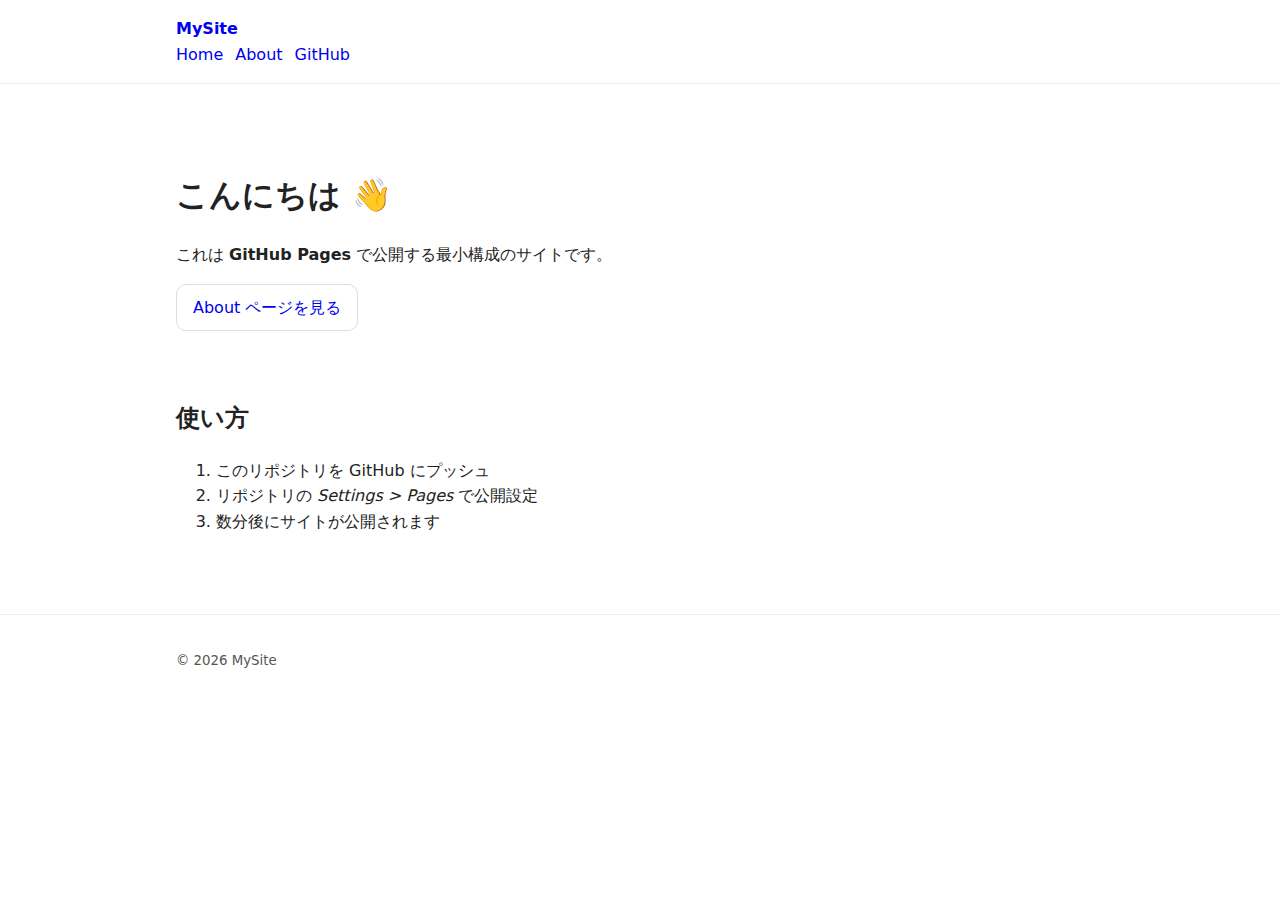
<file: index.html>
<!doctype html>
<html lang="ja">
  <head>
    <meta charset="utf-8" />
    <meta name="viewport" content="width=device-width, initial-scale=1" />
    <meta name="description" content="GitHub Pages 最小スターター">
    <title>My GitHub Pages</title>
    <link rel="stylesheet" href="styles.css" />
  </head>
  <body>
    <header class="site-header">
      <nav class="container">
        <a class="brand" href="/">MySite</a>
        <ul class="nav">
          <li><a href="/">Home</a></li>
          <li><a href="about.html">About</a></li>
          <li><a href="https://github.com/">GitHub</a></li>
        </ul>
      </nav>
    </header>

    <main class="container">
      <section class="hero">
        <h1>こんにちは 👋</h1>
        <p>これは <strong>GitHub Pages</strong> で公開する最小構成のサイトです。</p>
        <a class="button" href="about.html">About ページを見る</a>
      </section>

      <section>
        <h2>使い方</h2>
        <ol>
          <li>このリポジトリを GitHub にプッシュ</li>
          <li>リポジトリの <em>Settings &gt; Pages</em> で公開設定</li>
          <li>数分後にサイトが公開されます</li>
        </ol>
      </section>
    </main>

    <footer class="site-footer">
      <div class="container">
        <small>&copy; <span id="year"></span> MySite</small>
      </div>
    </footer>

    <script src="script.js"></script>
  </body>
</html>
</file>
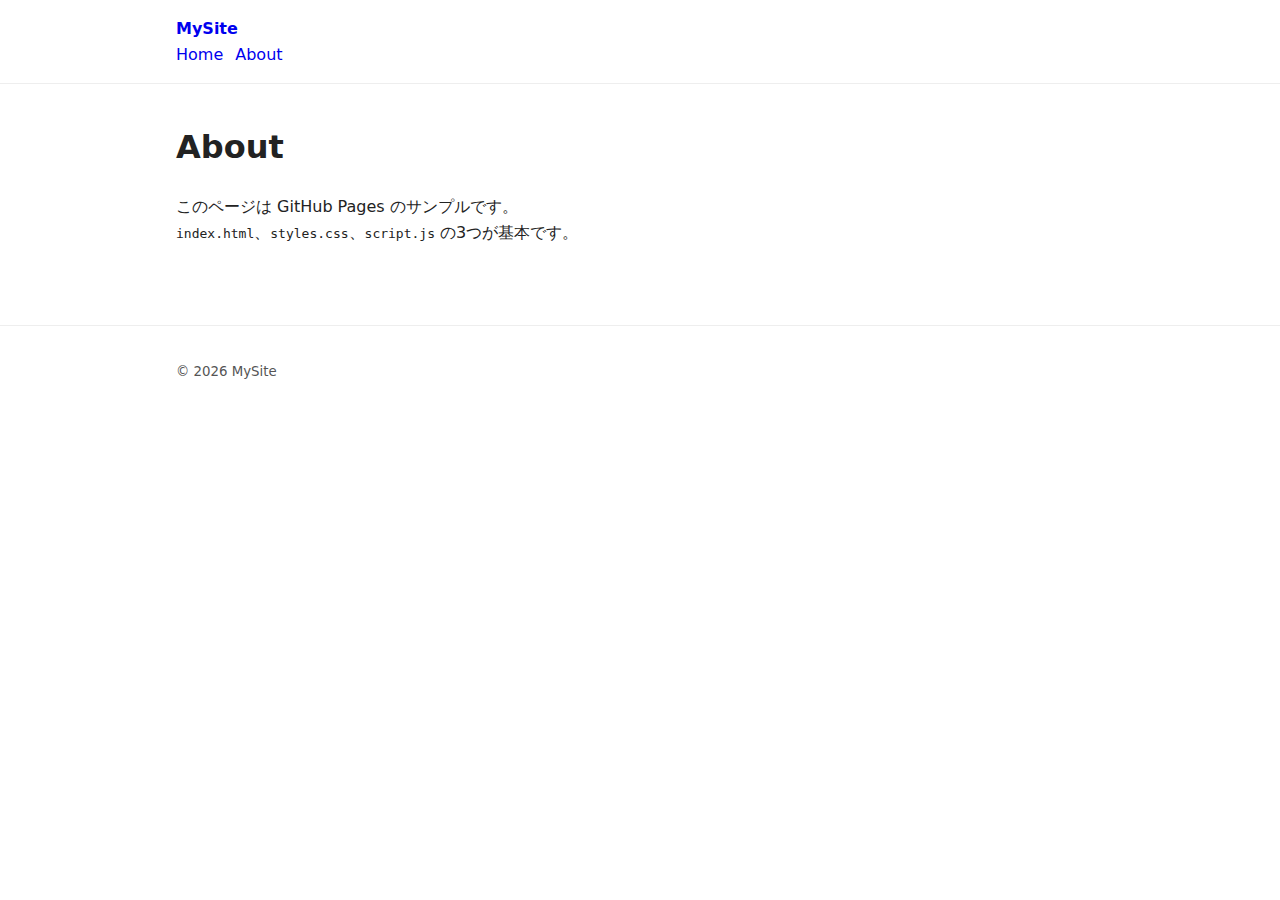
<file: about.html>
<!doctype html>
<html lang="ja">
  <head>
    <meta charset="utf-8" />
    <meta name="viewport" content="width=device-width, initial-scale=1" />
    <title>About - My GitHub Pages</title>
    <link rel="stylesheet" href="styles.css" />
  </head>
  <body>
    <header class="site-header">
      <nav class="container">
        <a class="brand" href="/">MySite</a>
        <ul class="nav">
          <li><a href="/">Home</a></li>
          <li><a aria-current="page" href="about.html">About</a></li>
        </ul>
      </nav>
    </header>

    <main class="container">
      <h1>About</h1>
      <p>このページは GitHub Pages のサンプルです。<br>
      <code>index.html</code>、<code>styles.css</code>、<code>script.js</code> の3つが基本です。</p>
    </main>

    <footer class="site-footer">
      <div class="container">
        <small>&copy; <span id="year"></span> MySite</small>
      </div>
    </footer>

    <script src="script.js"></script>
  </body>
</html>
</file>
<file: styles.css>
*{box-sizing:border-box}html,body{margin:0;padding:0}body{font-family:system-ui,-apple-system,Segoe UI,Roboto,Helvetica,Arial,sans-serif;line-height:1.6;color:#222}
.container{max-width:960px;margin:0 auto;padding:16px}
.site-header{position:sticky;top:0;background:#fff;border-bottom:1px solid #eee}
.brand{font-weight:700;text-decoration:none;margin-right:16px}
.nav{list-style:none;display:flex;gap:12px;margin:0;padding:0}
.nav a{text-decoration:none}
.hero{padding:48px 0}
.button{display:inline-block;padding:10px 16px;border:1px solid #ddd;border-radius:10px;text-decoration:none}
.site-footer{border-top:1px solid #eee;margin-top:48px;padding:16px 0;color:#555}
</file>
